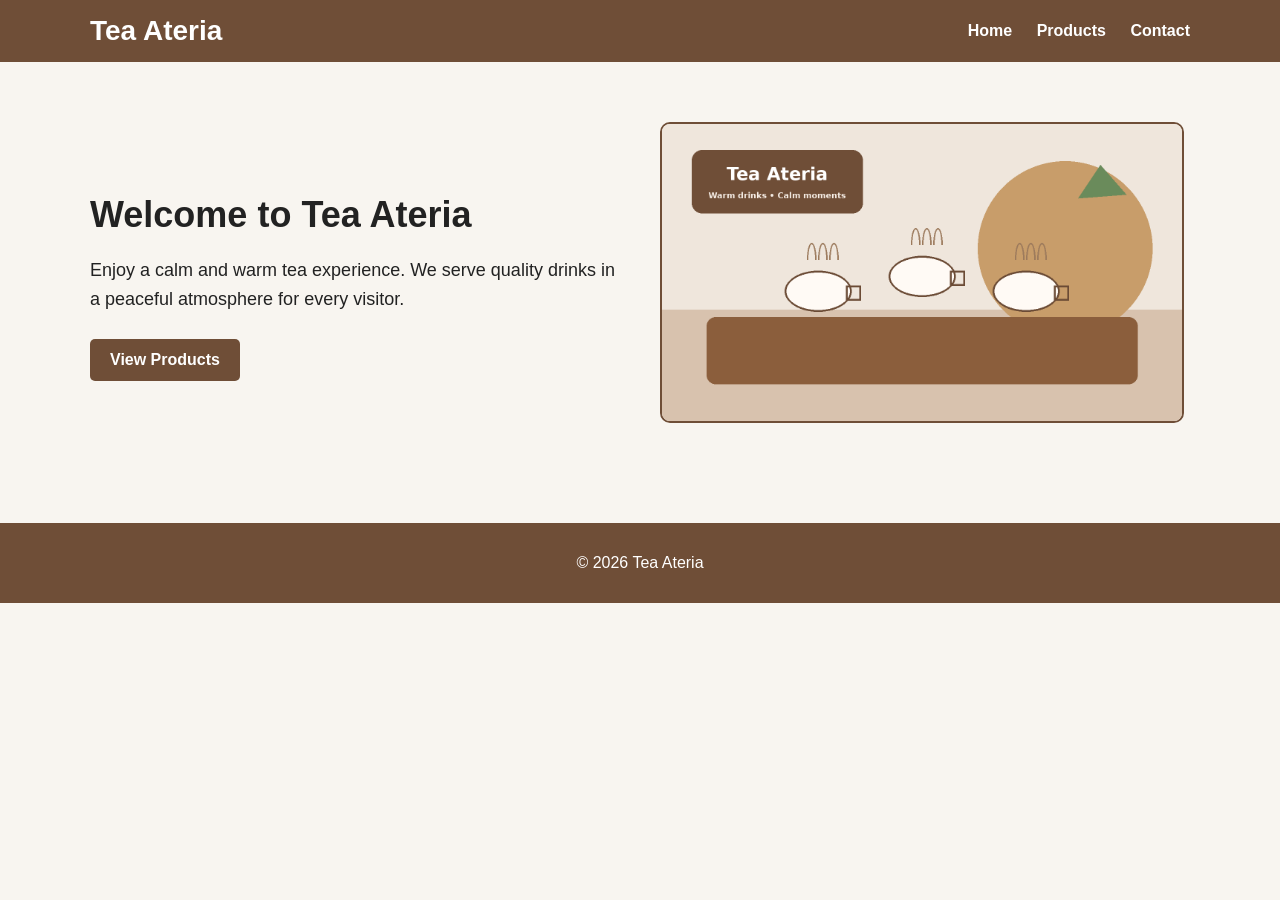
<file: index.html>
<!DOCTYPE html>
<html lang="en">
<head>
    <meta charset="UTF-8">
    <meta name="viewport" content="width=device-width, initial-scale=1.0">
    <title>Tea Ateria - Home</title>
    <link rel="stylesheet" href="style.css">
</head>
<body>

<header>
    <div class="container nav-container">
        <h1 class="logo">Tea Ateria</h1>
        <nav>
            <a href="index.html">Home</a>
            <a href="products.html">Products</a>
            <a href="contact.html">Contact</a>
        </nav>
    </div>
</header>

<main class="hero">
    <div class="container hero-content">
        <div class="hero-text">
            <h2>Welcome to Tea Ateria</h2>
            <p>
                Enjoy a calm and warm tea experience. We serve quality drinks
                in a peaceful atmosphere for every visitor.
            </p>
            <a href="products.html" class="button">View Products</a>
        </div>

        <div class="hero-image-box">
            <img src="images/tea-hero.png" alt="Tea cups on a table in a warm cafe setting" class="hero-image">
        </div>
    </div>
</main>

<footer>
    <p>&copy; 2026 Tea Ateria</p>
</footer>

</body>
</html>
</file>
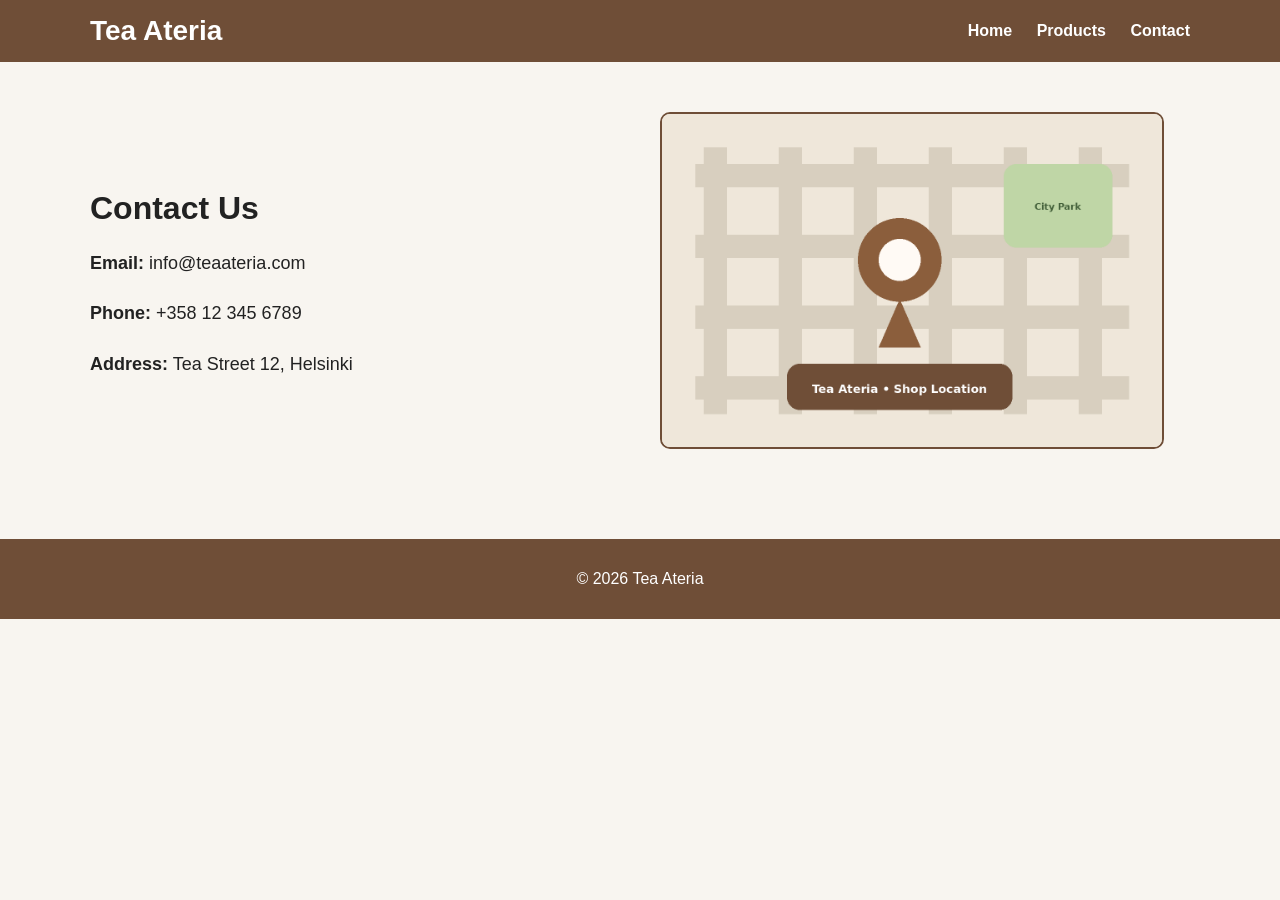
<file: contact.html>
<!DOCTYPE html>
<html lang="en">
<head>
    <meta charset="UTF-8">
    <meta name="viewport" content="width=device-width, initial-scale=1.0">
    <title>Tea Ateria - Contact</title>
    <link rel="stylesheet" href="style.css">
</head>
<body>

<header>
    <div class="container nav-container">
        <h1 class="logo">Tea Ateria</h1>
        <nav>
            <a href="index.html">Home</a>
            <a href="products.html">Products</a>
            <a href="contact.html">Contact</a>
        </nav>
    </div>
</header>

<main class="contact-page">
    <div class="container contact-layout">
        <div class="contact-info">
            <h2>Contact Us</h2>
            <p><strong>Email:</strong> info@teaateria.com</p>
            <p><strong>Phone:</strong> +358 12 345 6789</p>
            <p><strong>Address:</strong> Tea Street 12, Helsinki</p>
        </div>

        <div class="map-box">
            <img src="images/tea-map.png" alt="Map showing the location of Tea Ateria" class="map-image">
        </div>
    </div>
</main>

<footer>
    <p>&copy; 2026 Tea Ateria</p>
</footer>

</body>
</html>
</file>
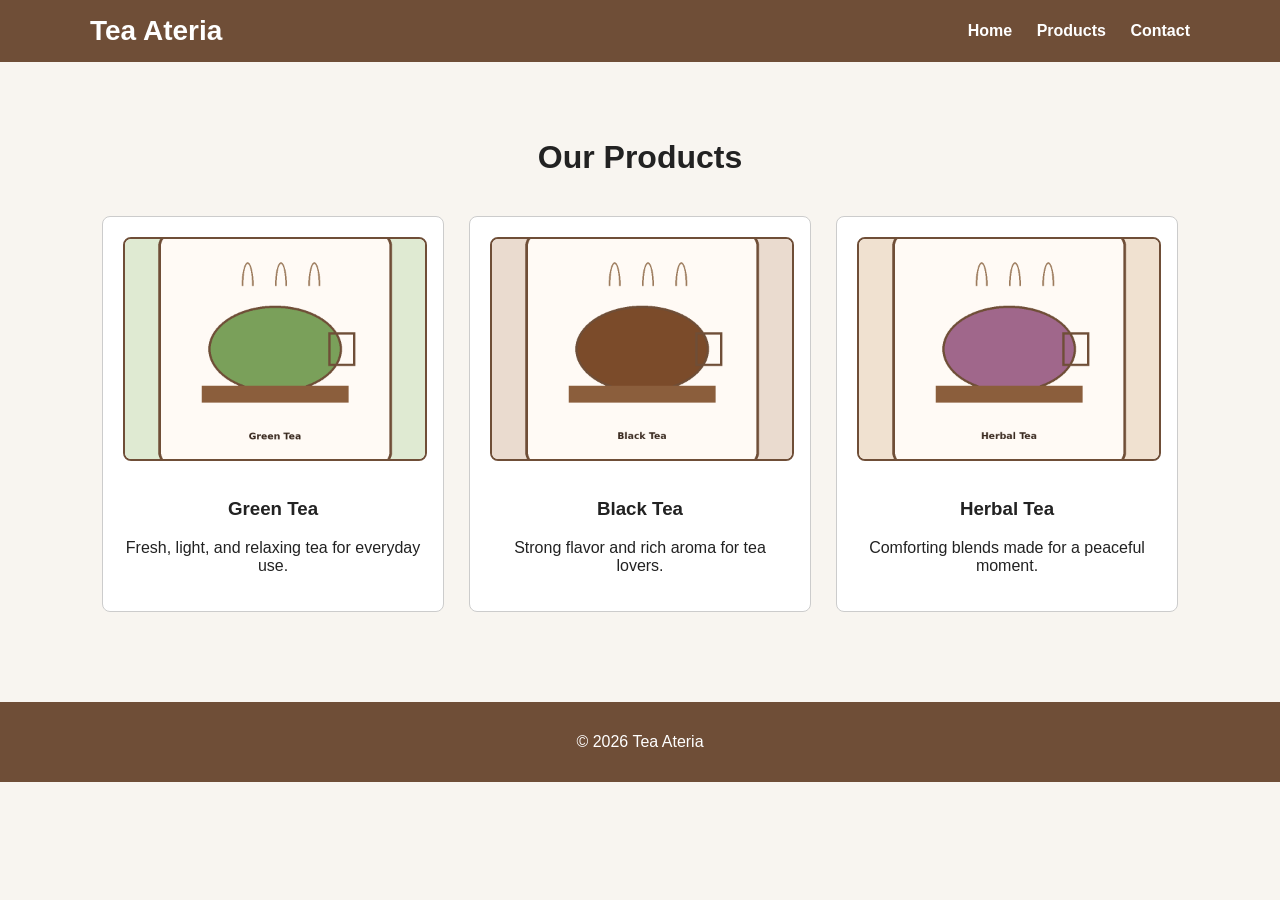
<file: products.html>
<!DOCTYPE html>
<html lang="en">
<head>
    <meta charset="UTF-8">
    <meta name="viewport" content="width=device-width, initial-scale=1.0">
    <title>Tea Ateria - Products</title>
    <link rel="stylesheet" href="style.css">
</head>
<body>

<header>
    <div class="container nav-container">
        <h1 class="logo">Tea Ateria</h1>
        <nav>
            <a href="index.html">Home</a>
            <a href="products.html">Products</a>
            <a href="contact.html">Contact</a>
        </nav>
    </div>
</header>

<main class="products-page">
    <div class="container">
        <h2 class="page-title">Our Products</h2>

        <section class="card-grid">
            <div class="card">
                <img src="images/green-tea.png" alt="Green tea product image" class="card-image-real">
                <h3>Green Tea</h3>
                <p>Fresh, light, and relaxing tea for everyday use.</p>
            </div>

            <div class="card">
                <img src="images/black-tea.png" alt="Black tea product image" class="card-image-real">
                <h3>Black Tea</h3>
                <p>Strong flavor and rich aroma for tea lovers.</p>
            </div>

            <div class="card">
                <img src="images/herbal-tea.png" alt="Herbal tea product image" class="card-image-real">
                <h3>Herbal Tea</h3>
                <p>Comforting blends made for a peaceful moment.</p>
            </div>
        </section>
    </div>
</main>

<footer>
    <p>&copy; 2026 Tea Ateria</p>
</footer>

</body>
</html>
</file>
<file: style.css>
body {
    margin: 0;
    font-family: Arial, sans-serif;
    background-color: #f8f5f0;
    color: #222;
}

header {
    background-color: #6f4e37;
    color: white;
    padding: 15px 0;
}

.container {
    width: 90%;
    max-width: 1100px;
    margin: 0 auto;
}

.nav-container {
    display: flex;
    justify-content: space-between;
    align-items: center;
}

.logo {
    margin: 0;
    font-size: 28px;
}

nav a {
    color: white;
    text-decoration: none;
    margin-left: 20px;
    font-weight: bold;
}

nav a:hover {
    text-decoration: underline;
}

.hero {
    padding: 60px 0;
}

.hero-content {
    display: flex;
    justify-content: space-between;
    align-items: center;
    gap: 40px;
    flex-wrap: wrap;
}

.hero-text {
    flex: 1;
    min-width: 280px;
}

.hero-text h2 {
    font-size: 36px;
    margin-bottom: 20px;
}

.hero-text p {
    font-size: 18px;
    line-height: 1.6;
    margin-bottom: 25px;
}

.button {
    display: inline-block;
    background-color: #6f4e37;
    color: white;
    text-decoration: none;
    padding: 12px 20px;
    border-radius: 5px;
    font-weight: bold;
}

.button:hover {
    background-color: #5a3f2d;
}

.hero-image-box {
    flex: 1;
    min-width: 280px;
}

.hero-image {
    width: 100%;
    max-width: 520px;
    height: auto;
    display: block;
    border-radius: 10px;
    border: 2px solid #6f4e37;
}

.products-page {
    padding: 50px 0;
}

.page-title {
    text-align: center;
    margin-bottom: 40px;
    font-size: 32px;
}

.card-grid {
    display: flex;
    gap: 25px;
    flex-wrap: wrap;
    justify-content: center;
}

.card {
    background-color: white;
    border: 1px solid #ccc;
    width: 300px;
    padding: 20px;
    text-align: center;
    border-radius: 8px;
}

.card-image-real {
    width: 100%;
    height: 220px;
    object-fit: cover;
    border: 2px solid #6f4e37;
    border-radius: 8px;
    margin-bottom: 15px;
}

.contact-page {
    padding: 50px 0;
}

.contact-layout {
    display: flex;
    gap: 40px;
    flex-wrap: wrap;
    align-items: center;
}

.contact-info {
    flex: 1;
    min-width: 280px;
}

.contact-info h2 {
    font-size: 32px;
    margin-bottom: 20px;
}

.contact-info p {
    font-size: 18px;
    line-height: 1.8;
}

.map-box {
    flex: 1;
    min-width: 280px;
}

.map-image {
    width: 100%;
    max-width: 500px;
    height: auto;
    display: block;
    border-radius: 10px;
    border: 2px solid #6f4e37;
}

footer {
    background-color: #6f4e37;
    color: white;
    text-align: center;
    padding: 15px 0;
    margin-top: 40px;
}
</file>
